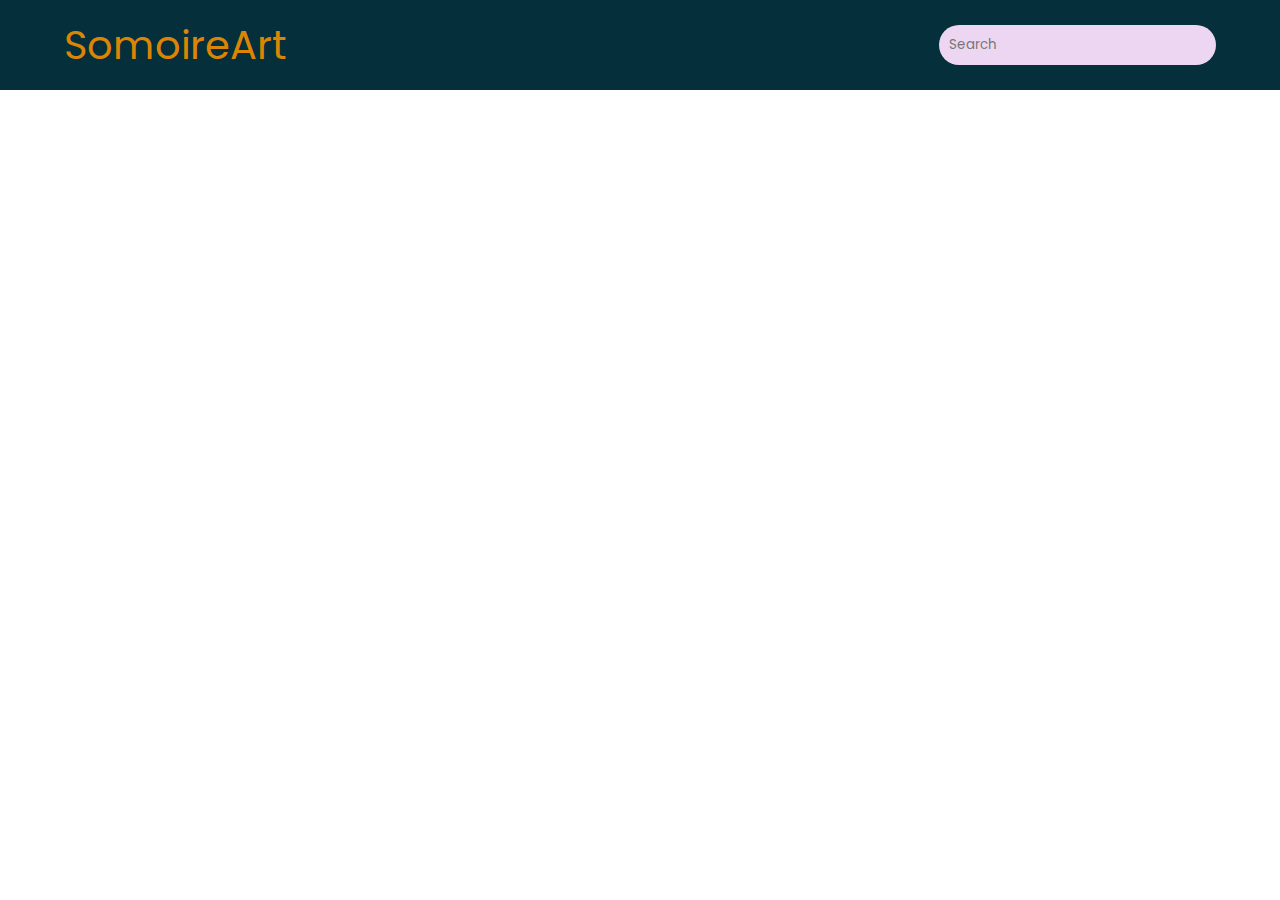
<file: home.html>
<!DOCTYPE html>
<html lang="en">
<head>
    <meta charset="UTF-8">
    <meta http-equiv="X-UA-Compatible" content="IE=edge">
    <meta name="viewport" content="width=device-width, initial-scale=1.0">
    <link rel="stylesheet" href="style.css">
    <title>Dashboard</title>
</head>
<body>
   <div class="sidebar">
       
           <span class="logo_name">SomoireArt</span>
       

       <div class="search-box"><input type="text" placeholder="Search"></div>


   </div> 
</body>
</html>
</file>
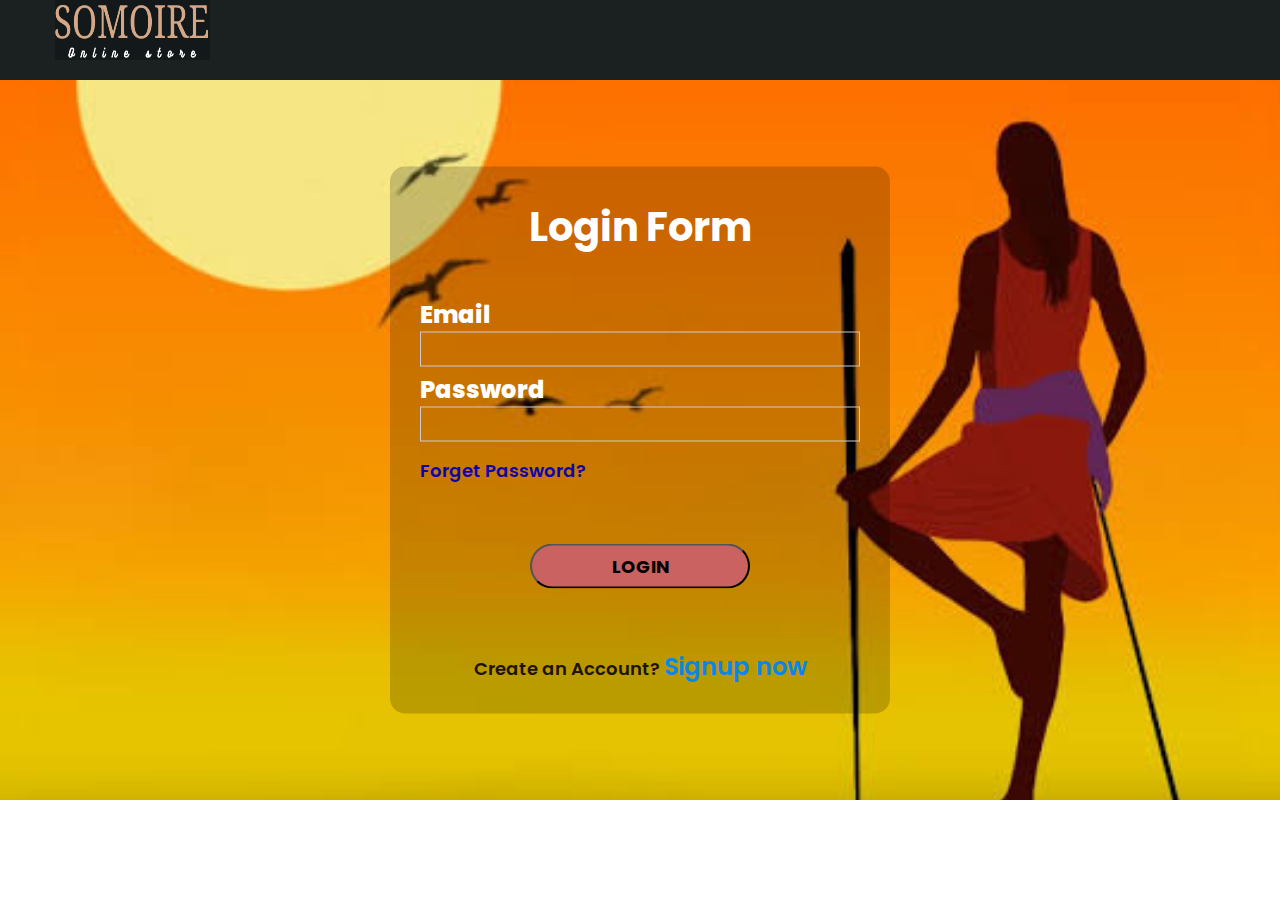
<file: signin.html>
<!DOCTYPE html>
<html lang="en">
<head>
    <meta charset="UTF-8">
    <meta http-equiv="X-UA-Compatible" content="IE=edge">
    <meta name="viewport" content="width=device-width, initial-scale=1.0">
    <link rel="stylesheet" href="style.css">
    <title>Somoire Art Site</title>
</head>
<body>
  <nav>
      <div class="signin">
        <img src="images/logo 4.jpg">
      </div>

    </nav>
 <div class="signin-form">
   <div class="container">
    <label class="close-btn fas fa-times"></label>
    <div class="text">Login Form</div>
    <form action="#">
      <div class="data">
        <label>Email or Phone</label>
        <input type="text" required>
      </div>
      <div class="data">
        <label>Password</label>
        <input type="password" required>
      </div>
      <div class="forget-password"><a href="#">Forget Password?</a></div>
      <div class="submit">
        
        <button type="submit"> <a href="">login</a> </button>
      </div>

      <div class="signup-link">
        Create an Account? <a href="./signup.html">Signup now</a>
      </div>
    </form>
  </div>
</div>


<header>
  <div class="wrapper-page">

    <div class="signin-form">
      <div class="container">
       <label class="close-btn fas fa-times"></label>
       <div class="text">Login Form</div>
       <form action="login.php" method="post">
         <div class="data">
           <label>Email</label>
           <input type="email" id="email" class="form-control" name="email" required>
         </div>
         <div class="data">
           <label>Password</label>
           <input type="password" id="password" class="form-control" name="password" required>
         </div>
         <div class="forget-password"><a href="#">Forget Password?</a></div>
         <div class="submit">
           
           <a href="./login.html"><button type="submit">LogIn</button></a> 
         </div>
   
         <div class="signup-link">
           Create an Account? <a href="./signup.html">Signup now</a>
         </div>
       </form>
     </div>
   </div>
  
  </div>
</header>

   
   </body>

   </html>
</file>
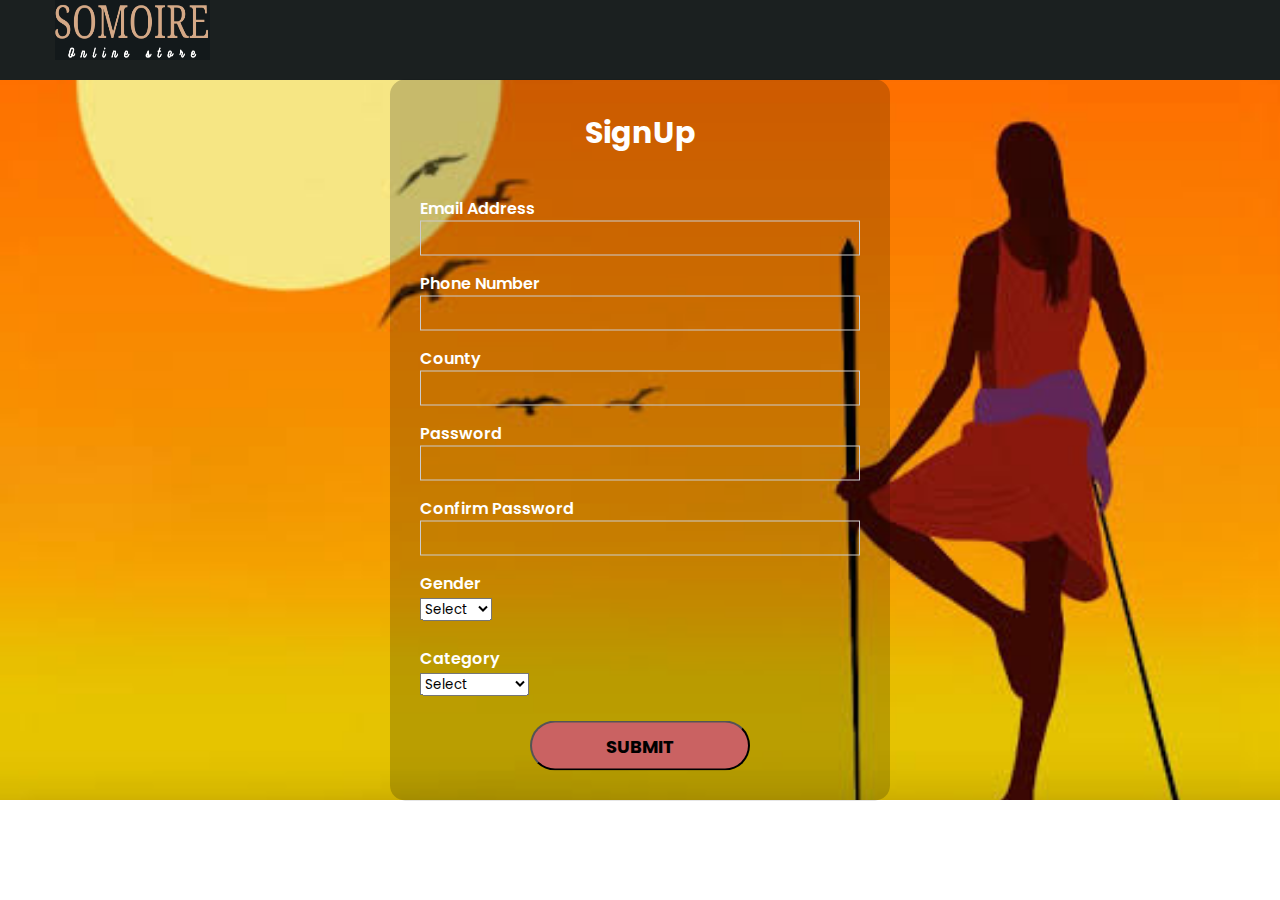
<file: signup.html>
<!DOCTYPE html>
<html lang="en">
<head>
    <meta charset="UTF-8">
    <meta http-equiv="X-UA-Compatible" content="IE=edge">
    <meta name="viewport" content="width=device-width, initial-scale=1.0">
    <link rel="stylesheet" href="style.css">
    
    <title>Somoire Art Site</title>
</head>
<body>
  <nav>
      <div class="signin">
        <img src="images/logo 4.jpg">
      </div>

    </nav>

    <header>

        <div class="wrapper">
            <div class="title">
                SignUp
            </div>
            <form action="signup.php" method="post">
                <div class="input-field">
                    <label>Email Address</label>
                    <input type="text" class="input" name="email" required> 
                </div>
    
    
                <div class="input-field">
                    <label>Phone Number</label>
                    <input type="int" class="input"  name="phone" required> 
                </div>
                <div class="input-field">
                    <label>County</label>
                    <input type="text" class="input" name="county" required> 
                </div>
    
                <div class="input-field">
                    <label>Password</label>
                    <input type="password" class="input" name="password" required> 
                </div>
    
                <div class="input-field">
                    <label>Confirm Password</label>
                    <input type="password" class="input"  name="password" required> 
                </div>
    
                <div class="input-field">
                    <label>Gender</label>
                    <div class="custom-select" required>
                        <select>
                            <option value="">Select</option>
                            <option value="male">Male</option>
                            <option value="female">Female</option>
                            <option value="others">Others</option>
                        </select>
                    </div>
                </div>

                <div class="input-field">
                    <label>Category</label>
                    <div class="custom-select" required>
                        <select>
                            <option value="">Select</option>
                            <option value="painter">Painter</option>
                            <option value="handcrafter">Handcrafter</option>
                            <option value="Art-Designer">Art-Designer</option>
                        </select>
                    </div>
                </div>
            
    
            <a href="#"><button type="submit">Submit</button></a> 
            </form>
        </div>
    
      </header>

  

</body>
</html>
</file>
<file: style.css>
@import url('https://fonts.googleapis.com/css2?family=Poppins:ital,wght@0,200;1,200&display=swap');

*{
    margin: 0;
    padding: 0;
    box-sizing: border-box;
    font-family: 'Poppins', sans-serif;

}

html,body{
    background: #ffff;
    height: 100%;
}

nav{
    width: 100%;
    background: rgb(27, 32, 32);
    height: 80px;
    position: sticky;
    
}

nav img{
   
    margin:0 10px;
    height: 60px;
    width: 200px;
    padding-left: 45px;

}

.signin button{
    float: right;
    margin-right: 80px;
    align-items: center;
    margin-top: 20px;
    border-radius: 50px;
    width: 10%;

    
}
.signin a button {
    text-decoration: none;
    font-size: 24px;
    color: rgb(19, 3, 3);
    font-weight: 600; 
      
}
.signin button:hover{
    transition: 0.5s;
    background: rgb(218, 133, 5);
    
}


.wrapper-page{
    width: 1170px;
    margin: auto;
}
header{
    background: url("images/images\ \(24\).jpeg");
    height: 80vh;
    width: 100%;
    background-repeat: no-repeat;
    background-size: cover;
    background-position: center;
    position: relative;
    
    

}

.welcome-text{
    position: absolute;
    width: 600px;
    height: 300px;
    margin: 50px;
}
.welcome-text h1{
    text-align: center;
    color: #3b1f02;
    font-weight: bold;
    font-size: 72px;
    letter-spacing: 2px;
    margin: 15%;
}

.welcome-text p{
    align-items: center;
    color: #fff;
    font-size: 18px;
    letter-spacing: 5px;

}

section{
    min-height: 100vh;
    position: relative;
}

.section-container{
    width: 80%;
    display: block;
    margin: auto;
    padding-top: 20px;
}
.content-section{
    float: left;
    width: 55%;
    padding-top: 100px;
    
}
.image-section{
    float: right;
    width: 40%;
}
.image-section img{
    width: 100%;
    height: auto;
    margin-bottom: 30px;
    margin-top: 25%;
    position: relative;
}
/*.image-section video{
    width: auto;
    height: auto;
    
}*/

.content-section .title-top{
    text-transform: uppercase;
    font-size: 24px;
}

.content-section .content h3{
    margin-top: 20px;
    color: #5d5d5d;
    font-size: 20px;
}

.content-section .content p{
    margin-top: 10px;
    font-family: sans-serif;
    font-size: 18px;
    line-height: 1.5;
    background-color: rgb(214, 209, 209);
}

.content-section .content .button{
    margin-top: 50px;
    

}

.content-section .content .button a{
    background: #f44336;
    padding: 12px 40px;
    text-decoration: none;
    color: #fff;
    font-size: 25px;
    letter-spacing: 1.5px;
    border-radius: 20px;
}



.content-section .content .button a:hover{
    background-color: #573605;
    color: aqua;
}

.content-section .social{
    margin: 50px 0px;
}

.content-section .social{
    padding: 0px 10px;
}
.content-section .social a{
    font-size: 30px;
    padding: 0px 10px;
    text-decoration: none;
    transition: 1.5ease;
}

.content-section .social a:hover{
    color: #ec9c05;
    transition: 2ease;
}















.container, .wrapper{
    position: absolute;
    top: 50%;
    left: 50%;
    transform: translate(-50%, -50%);
}
.container{
    
    background-color: rgb(0,0,0,0.19);
    width: 500px;
    height: auto;
    padding: 30px;
    border-radius: 15px;
}

.container .close-btn{
    position: absolute;
    right: 20px;
    top: 15px;
    font-size: 18px;
    cursor: pointer;
}
.container .text{
    font-size: 40px;
    text-align: center;
    color: #fff;
    font-weight: bold;
}

.container form .data, .input-field{
    height: 35px;
    width: 100%;
    margin: 40px 0;

}
form .data label{
    font-size: 24px;
    color: #fff;
    font-weight: 800;
}

form .data input, .input{
    height: 100%;
    width: 100%;
    padding-left: 10px;
    font-size: 18px;
    border: 1px solid #ccc;
    background: transparent;
}

form .forget-password{
    margin: 50px 0;
}
form .forget-password a{
    
    color: #0e03aa;
    text-decoration: none;
    font-size: 18px;
    font-weight: 600;
    
}

form .forget-password a:hover{
    text-decoration: underline;
    color:blueviolet
}

form .submit{
    margin: 60px 0;
    height: 45px;
    width: 100%;
    position: relative;

    
}

form .submit  button{
    height: 100%;   
    width: 100%;
    background:rgb(202, 98, 98);
    font-weight: bold;
    text-transform: uppercase;
    cursor: pointer;
    border-radius: 25px;
    width: 50%;
    margin-left: 25%;
    font-size: 18px;
}



form .submit  button:hover{
transition:  0.3s;
color: #ffffff;
background: rgb(10, 101, 143);
font-weight: bold;

}


form .signup-link{
    text-align: center;
    color: rgb(32, 19, 3);
    font-size: 18px;
    font-weight: 600;
}

form .signup-link a{
    color: #0986ec;
    text-decoration: none;
    font-size: 24px;
    font-weight: 600;
}


form .signup-link a:hover{
    text-decoration: underline;
    color: #fff;
    background: #000;
}

.wrapper{
    background:rgb(0, 0, 0, 0.19 );
    width: 500px;
    height: auto;
    padding: 30px;
    box-sizing: 0 0 8px rgba(0,0,0.1);
    margin: 0px;
    border-radius: 15px;
}

.wrapper a button{
    height: 50px;   
    background:rgb(202, 98, 98);
    font-size: 18px;
    text-transform: uppercase;
    cursor: pointer;
    border-radius: 25px;
    width: 50%;
    margin-left: 25%;
    font-weight: bold;
}

.wrapper a button:hover{
    transition:  0.3s;
    color: rgb(10, 1, 10);
    background: rgb(10, 101, 143);
    color: #ffffff;
}
.input-field label
{
    font-weight: 600;
    color: #fff;
}
.title{
    font-size: 30px;
    text-align: center;
    color: #fff;
    font-weight: bold;
}

nav ul{
    float: right;
    margin-right: 20px;
}
nav ul li{
    display:inline-block;
    padding:30px;
    
    
}
nav ul li a{
    color: #ffff;
    text-decoration: none;
    font-size: 18px;
    text-transform: uppercase;
    letter-spacing: 2px;
}


nav ul li .home::after{
    content: '';
    width: 100%;
    height: 2px;
    background: #f44336;
    display: block;
    margin:auto;
}

.checkbtn{
    font-size: 30px;
    color: #ffffff;
    float: right;
    line-height: 80px;
    margin-right: 40px;
    cursor: pointer;
    display: none;

}

#check{
    display: none;

}

/*gallary section*/

.gallary{
    width: 100%;
    height: auto;
    margin-bottom: 100px;
    background: rgb(0, 0, 0, 0.09);
    
}

.gallary .title{
    margin-top: 20px;
}
.gallary .title h3{
    font-size: 36px;
    color: rgb(218, 133, 5);
}

.gallary-container{
    width: 85%;
    flex-wrap: wrap;
    align-items: flex-start;
    justify-content: space-between;
    padding-bottom: 30px;
    align-items: center;
}
.gallary-container{
    flex-basis: 30%;
}




footer{
    background: #061620;
    color: #ffffff;
    height: auto;
    margin: 10px 0;
    position: relative;
    bottom: 0;
    border: 2px solid blue;
    border-top-left-radius: 150px;
    padding: 100px 0 30px;
    
  
}

.footer{
    width: 85%;
    margin: auto;
    display: flex;
    flex-wrap: wrap;
    align-items: flex-start;
    justify-content: space-between;
    padding-bottom: 30px;
    
}

.col{
    flex-basis: 25%;
    padding: 25px;
    
}
.logo{
    width: 100px;
    margin-bottom: 30px;
}

.col h3{
    width: fit-content;
    margin-bottom: 30px;
    position: relative;
}
.col p{
    font-size: 16px;
}

.col li{
    list-style: none;
    font-size: 18px;
}

.email-id{
    width: fit-content;
    font-size: 18px;
    border-bottom: 1px solid #ccc;
    margin: 20px 0;
}

 .col  li{
    list-style: none;
    margin-bottom: 12px;
    width: fit-content;
}
.col  li a{
    text-decoration: none;
    color: #999;
    width: fit-content;
}

 .contact-us{
    padding-bottom: 15px;
    display: flex;
    align-items: center;
    justify-content: space-between;
    border-bottom: 1px solid #ccc;
    margin-bottom: 50px;
}
.contact-us .far{
    font-size: 18px;
    margin-right: 10px;
}
.contact-us input{
    width: 100%;
    background: transparent;
    color: #999;
    border: 0;
    outline: none;

}
.contact-us button{
    background: transparent;
    border: 0;
    outline: none;
    cursor: pointer;
}

.contact-us button .fas{
    font-size: 20px;
    color: #ccc;
}
.social-icons .fab{
    width: 40px;
    height: 40px;
    border-radius: 50%;
    text-align: center;
    line-height: 40px;
    font-size: 20px;
    color: #000;
    background: #fff;
    margin-right: 15px;
    cursor: pointer;

}





footer .footer-bottom{
    background: #999;
    color: #7e4c02;
    height: auto;
    text-align: center;
    position: absolute;
    bottom: 0px;
    left: 0px;
    padding-top: 10px;
    width: 100%;
    font-size: 18px;
    font-weight: bold;

}

/*home section*/

.sidebar{

    width: 100%;
    height: 10vh;
    display: flex;
    align-items: center;
    justify-content: space-between;
    background: #052f3a;
    padding: 5px 5%;
    position: sticky;
    top: 0;
    z-index: 100;
}

.search-box{
    background: #edd6f1;
    border-radius: 20px;
    display: flex;
    align-items: center;
    float: right;  
}

 .sidebar  .logo_name{
    font-size: 40px;
    color: rgb(218, 133, 5);
}

.search-box input{
    width: 100%;
    background: transparent;
    padding: 10px;
    outline: none;
    border: 0;
    float: right;
}




@media screen and (max-width: 768px){
    .section-container{
    width: 80%;
    display: block;
    margin: auto;
    padding-top: 50px;
    }

    .content-section{
        float: none;
        width: 100%;
        display: block;
        margin: auto;
    }

    .image-section{
        float: none;
        width: 100%;

    }
  .image-section img{
    width: 100%;
    height: auto;
    display: block;
    margin: auto;
  }

    .content-section .title-top{
        text-align: center;
        font-size: 19px;
    }

    .content-section .content .button{
        text-align: center;
    }

    .content-section .content .button a{
        padding: 9px 30px;
    }
    .content-section .social{
        text-align: center;
    }
    
    .content-section .social a{
        font-size: 18px;
    }
}
</file>
